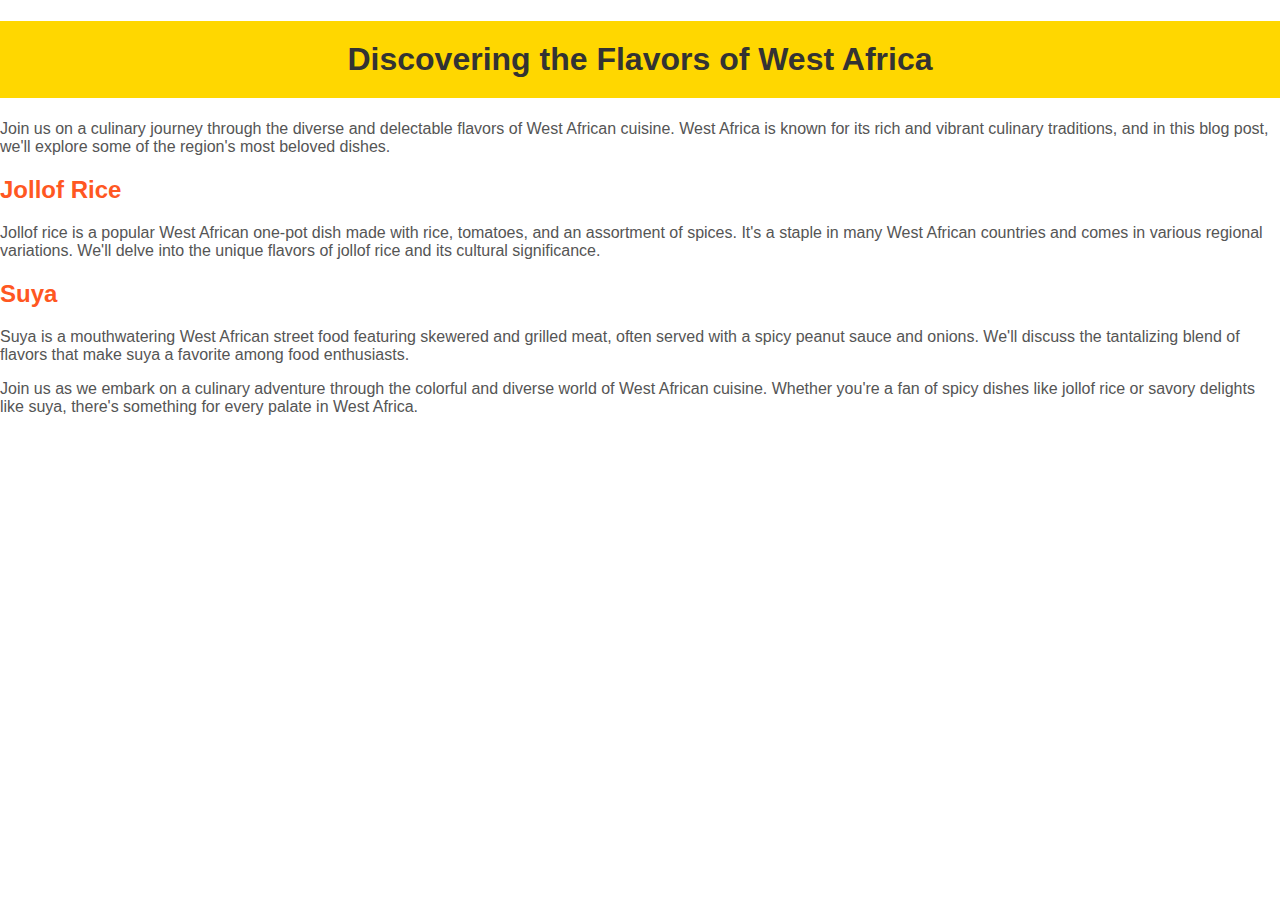
<file: blog-post2.html>
<!-- Content for blog-post2.html -->
<!DOCTYPE html>
<html lang="en">
<head>
    <meta charset="UTF-8">
    <meta name="viewport" content="width=device-width, initial-scale=1.0">
    <title>Discovering the Flavors of West Africa</title>
    <!-- You can include a link to your CSS styles if needed -->
<style>
    body {
        font-family: Arial, sans-serif;
        margin: 0;
        padding: 0;
    }

    h1 {
        background-color: #FFD700;
        color: #333;
        text-align: center;
        padding: 20px;
    }

    h2 {
        color: #FF5722;
    }

    p {
        color: #555;
    }

    /* Add more styles as needed for your specific content */
</style>
</head>
<body>
    <h1>Discovering the Flavors of West Africa</h1>
    <p>Join us on a culinary journey through the diverse and delectable flavors of West African cuisine. West Africa is known for its rich and vibrant culinary traditions, and in this blog post, we'll explore some of the region's most beloved dishes.</p>

    <h2>Jollof Rice</h2>
    <p>Jollof rice is a popular West African one-pot dish made with rice, tomatoes, and an assortment of spices. It's a staple in many West African countries and comes in various regional variations. We'll delve into the unique flavors of jollof rice and its cultural significance.</p>

    <h2>Suya</h2>
    <p>Suya is a mouthwatering West African street food featuring skewered and grilled meat, often served with a spicy peanut sauce and onions. We'll discuss the tantalizing blend of flavors that make suya a favorite among food enthusiasts.</p>

    <p>Join us as we embark on a culinary adventure through the colorful and diverse world of West African cuisine. Whether you're a fan of spicy dishes like jollof rice or savory delights like suya, there's something for every palate in West Africa.</p>

    <!-- You can add more content and images as needed -->

</body>
</html>
</file>
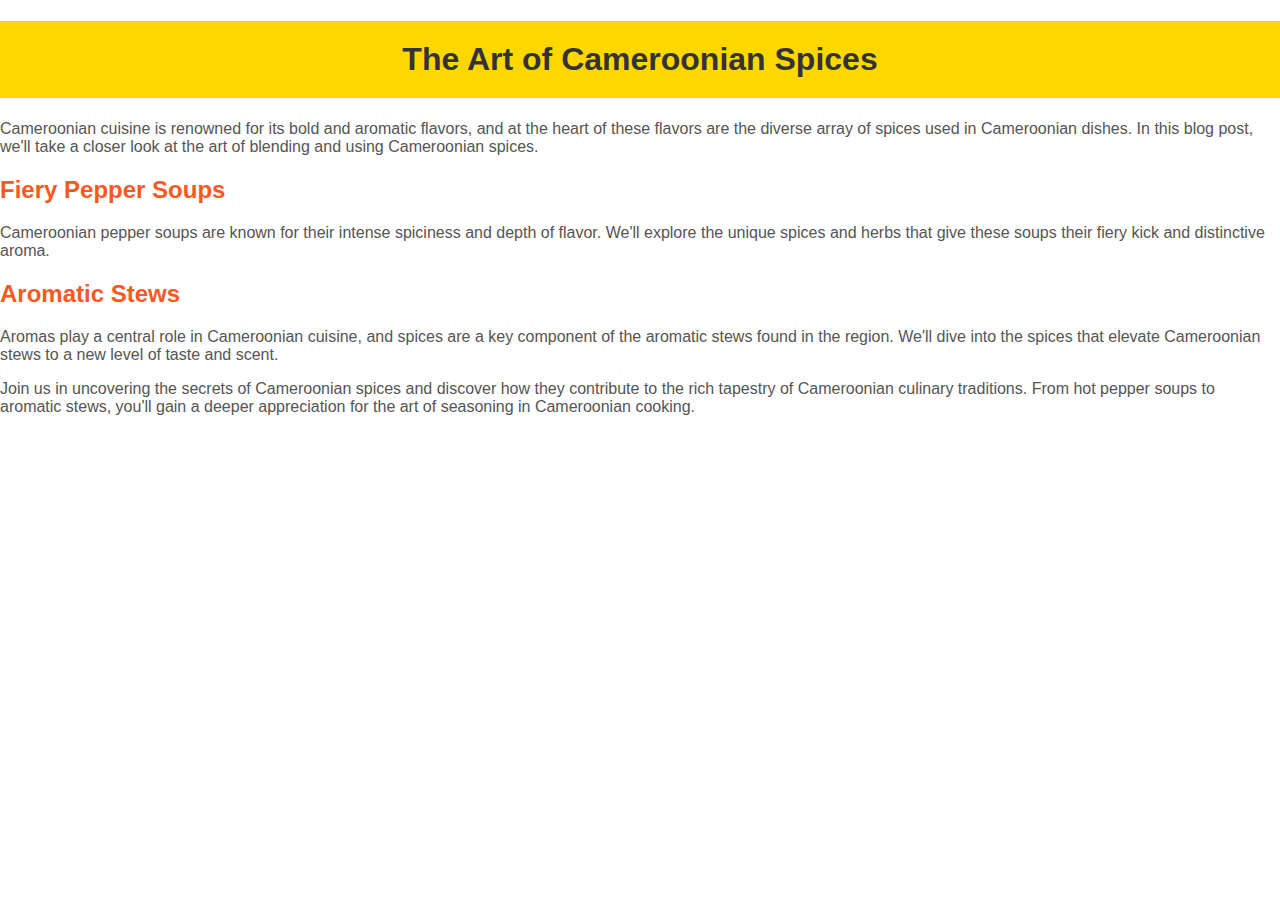
<file: blog-post3.html>
<!-- Content for blog-post3.html -->
<!DOCTYPE html>
<html lang="en">
<head>
    <meta charset="UTF-8">
    <meta name="viewport" content="width=device-width, initial-scale=1.0">
    <title>The Art of Cameroonian Spices</title>
    <!-- You can include a link to your CSS styles if needed -->
    <style>
        body {
            font-family: Arial, sans-serif;
            margin: 0;
            padding: 0;
        }
    
        h1 {
            background-color: #FFD700;
            color: #333;
            text-align: center;
            padding: 20px;
        }
    
        h2 {
            color: #FF5722;
        }
    
        p {
            color: #555;
        }
    
        /* Add more styles as needed for your specific content */
    </style>
    </head>
<body>
    <h1>The Art of Cameroonian Spices</h1>
    <p>Cameroonian cuisine is renowned for its bold and aromatic flavors, and at the heart of these flavors are the diverse array of spices used in Cameroonian dishes. In this blog post, we'll take a closer look at the art of blending and using Cameroonian spices.</p>

    <h2>Fiery Pepper Soups</h2>
    <p>Cameroonian pepper soups are known for their intense spiciness and depth of flavor. We'll explore the unique spices and herbs that give these soups their fiery kick and distinctive aroma.</p>

    <h2>Aromatic Stews</h2>
    <p>Aromas play a central role in Cameroonian cuisine, and spices are a key component of the aromatic stews found in the region. We'll dive into the spices that elevate Cameroonian stews to a new level of taste and scent.</p>

    <p>Join us in uncovering the secrets of Cameroonian spices and discover how they contribute to the rich tapestry of Cameroonian culinary traditions. From hot pepper soups to aromatic stews, you'll gain a deeper appreciation for the art of seasoning in Cameroonian cooking.</p>

    <!-- You can add more content and images as needed -->

</body>
</html>
</file>
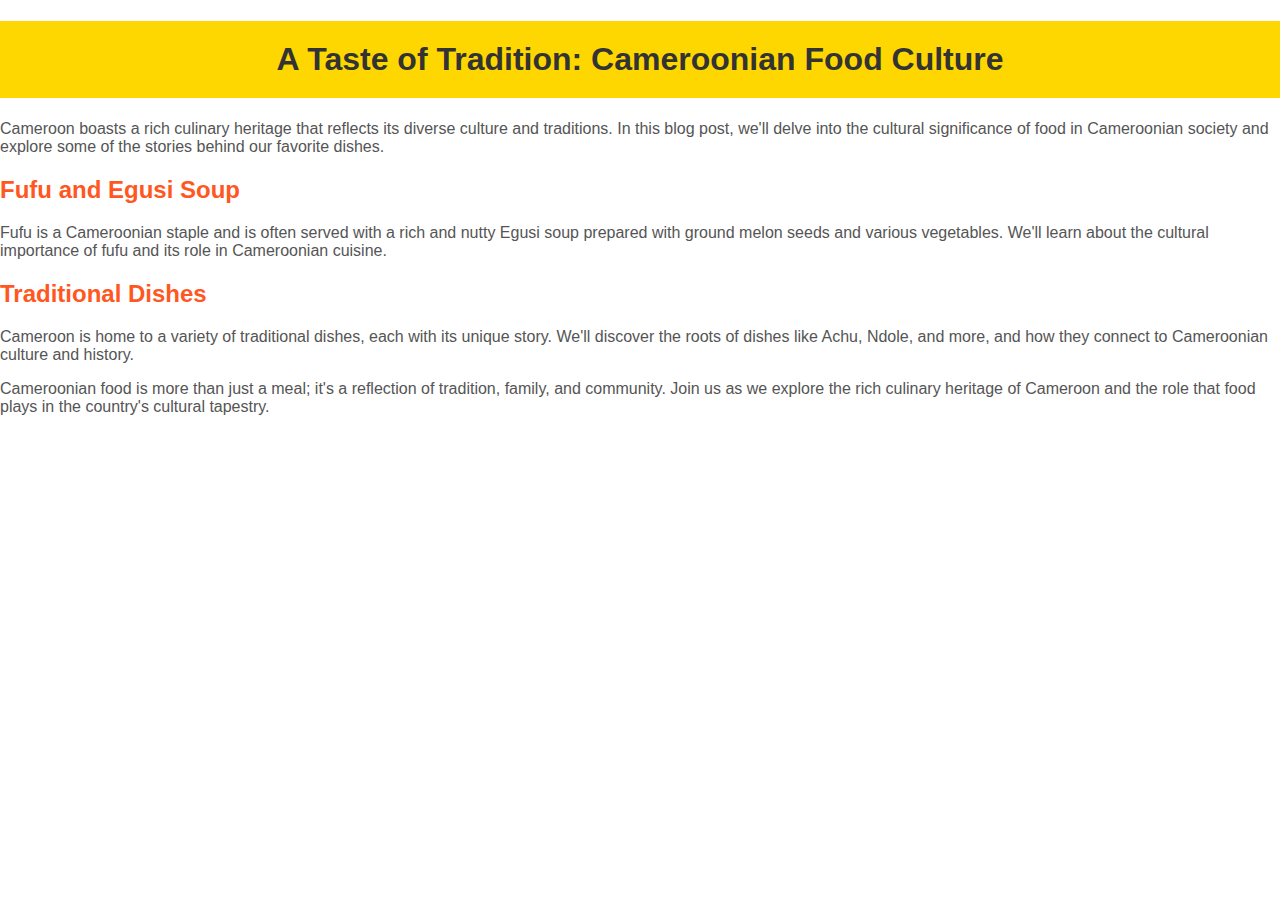
<file: blog-post4.html>
<!-- Content for blog-post4.html -->
<!DOCTYPE html>
<html lang="en">
<head>
    <meta charset="UTF-8">
    <meta name="viewport" content="width=device-width, initial-scale=1.0">
    <title>A Taste of Tradition: Cameroonian Food Culture</title>
    <!-- You can include a link to your CSS styles if needed -->
    <style>
        body {
            font-family: Arial, sans-serif;
            margin: 0;
            padding: 0;
        }
    
        h1 {
            background-color: #FFD700;
            color: #333;
            text-align: center;
            padding: 20px;
        }
    
        h2 {
            color: #FF5722;
        }
    
        p {
            color: #555;
        }
    
        /* Add more styles as needed for your specific content */
    </style>
    </head>
<body>
    <h1>A Taste of Tradition: Cameroonian Food Culture</h1>
    <p>Cameroon boasts a rich culinary heritage that reflects its diverse culture and traditions. In this blog post, we'll delve into the cultural significance of food in Cameroonian society and explore some of the stories behind our favorite dishes.</p>

    <h2>Fufu and Egusi Soup</h2>
    <p>Fufu is a Cameroonian staple and is often served with a rich and nutty Egusi soup prepared with ground melon seeds and various vegetables. We'll learn about the cultural importance of fufu and its role in Cameroonian cuisine.</p>

    <h2>Traditional Dishes</h2>
    <p>Cameroon is home to a variety of traditional dishes, each with its unique story. We'll discover the roots of dishes like Achu, Ndole, and more, and how they connect to Cameroonian culture and history.</p>

    <p>Cameroonian food is more than just a meal; it's a reflection of tradition, family, and community. Join us as we explore the rich culinary heritage of Cameroon and the role that food plays in the country's cultural tapestry.</p>

    <!-- You can add more content and images as needed -->

</body>
</html>
</file>
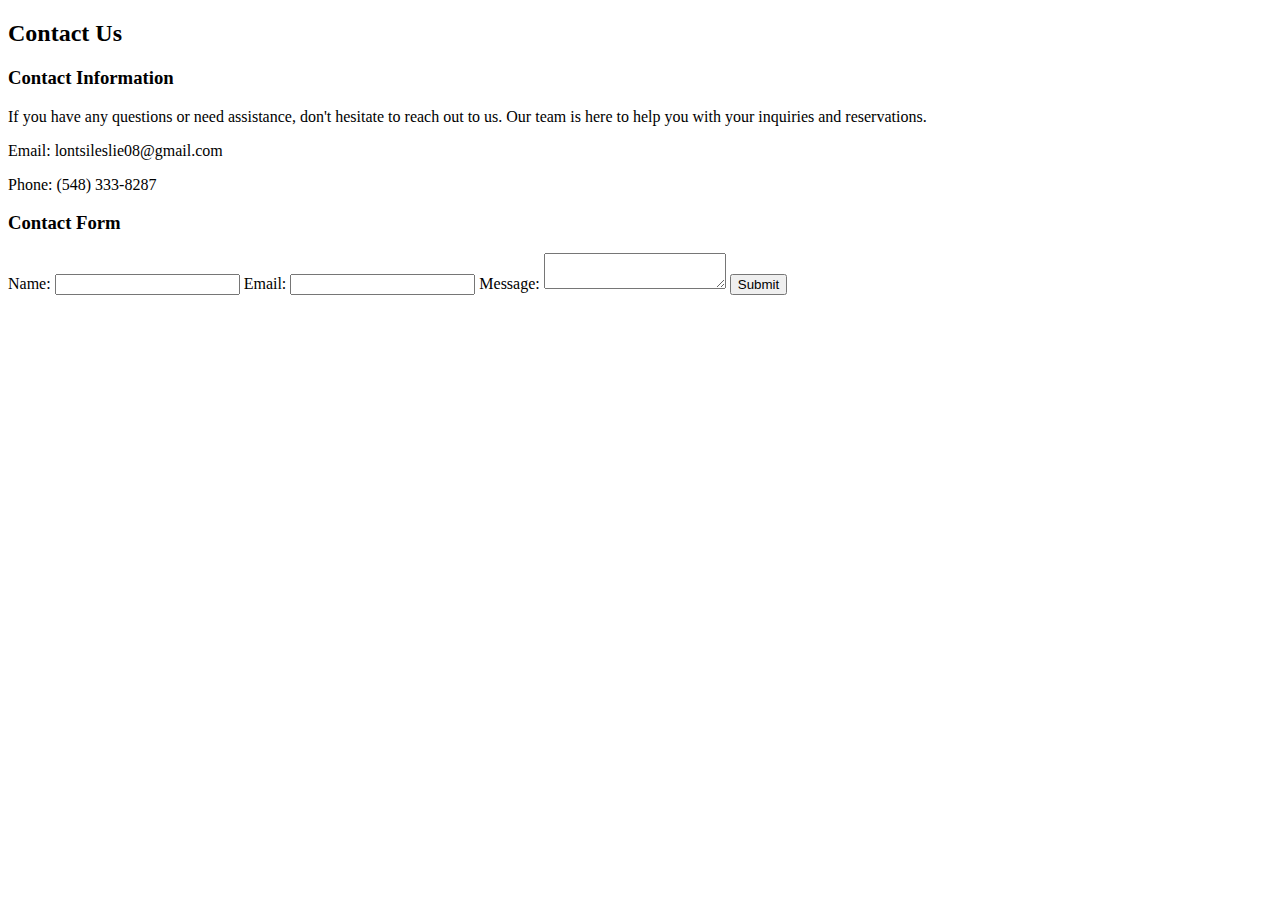
<file: contact.html>
<!DOCTYPE html>
<html lang="en">
<head>
    <meta charset="UTF-8">
    <meta name="viewport" content="width=device-width, initial-scale=1.0">
    <title>Contact Us</title>
</head>
<body>
    <h2>Contact Us</h2>

    <!-- Contact Information -->
    <h3>Contact Information</h3>
    <p>If you have any questions or need assistance, don't hesitate to reach out to us. Our team is here to help you with your inquiries and reservations.</p>
    <p>Email: lontsileslie08@gmail.com</p>
    <p>Phone: (548) 333-8287</p>

    <!-- Contact Form -->
    <h3>Contact Form</h3>
    <form action="contact.php" method="post">
        <label for="name">Name:</label>
        <input type="text" id="name" name="name" required>
        
        <label for="email">Email:</label>
        <input type="email" id="email" name="email" required>
        
        <label for="message">Message:</label>
        <textarea id="message" name="message" required></textarea>
        
        <input type="submit" value="Submit">
    </form>
</body>
</html>
</file>
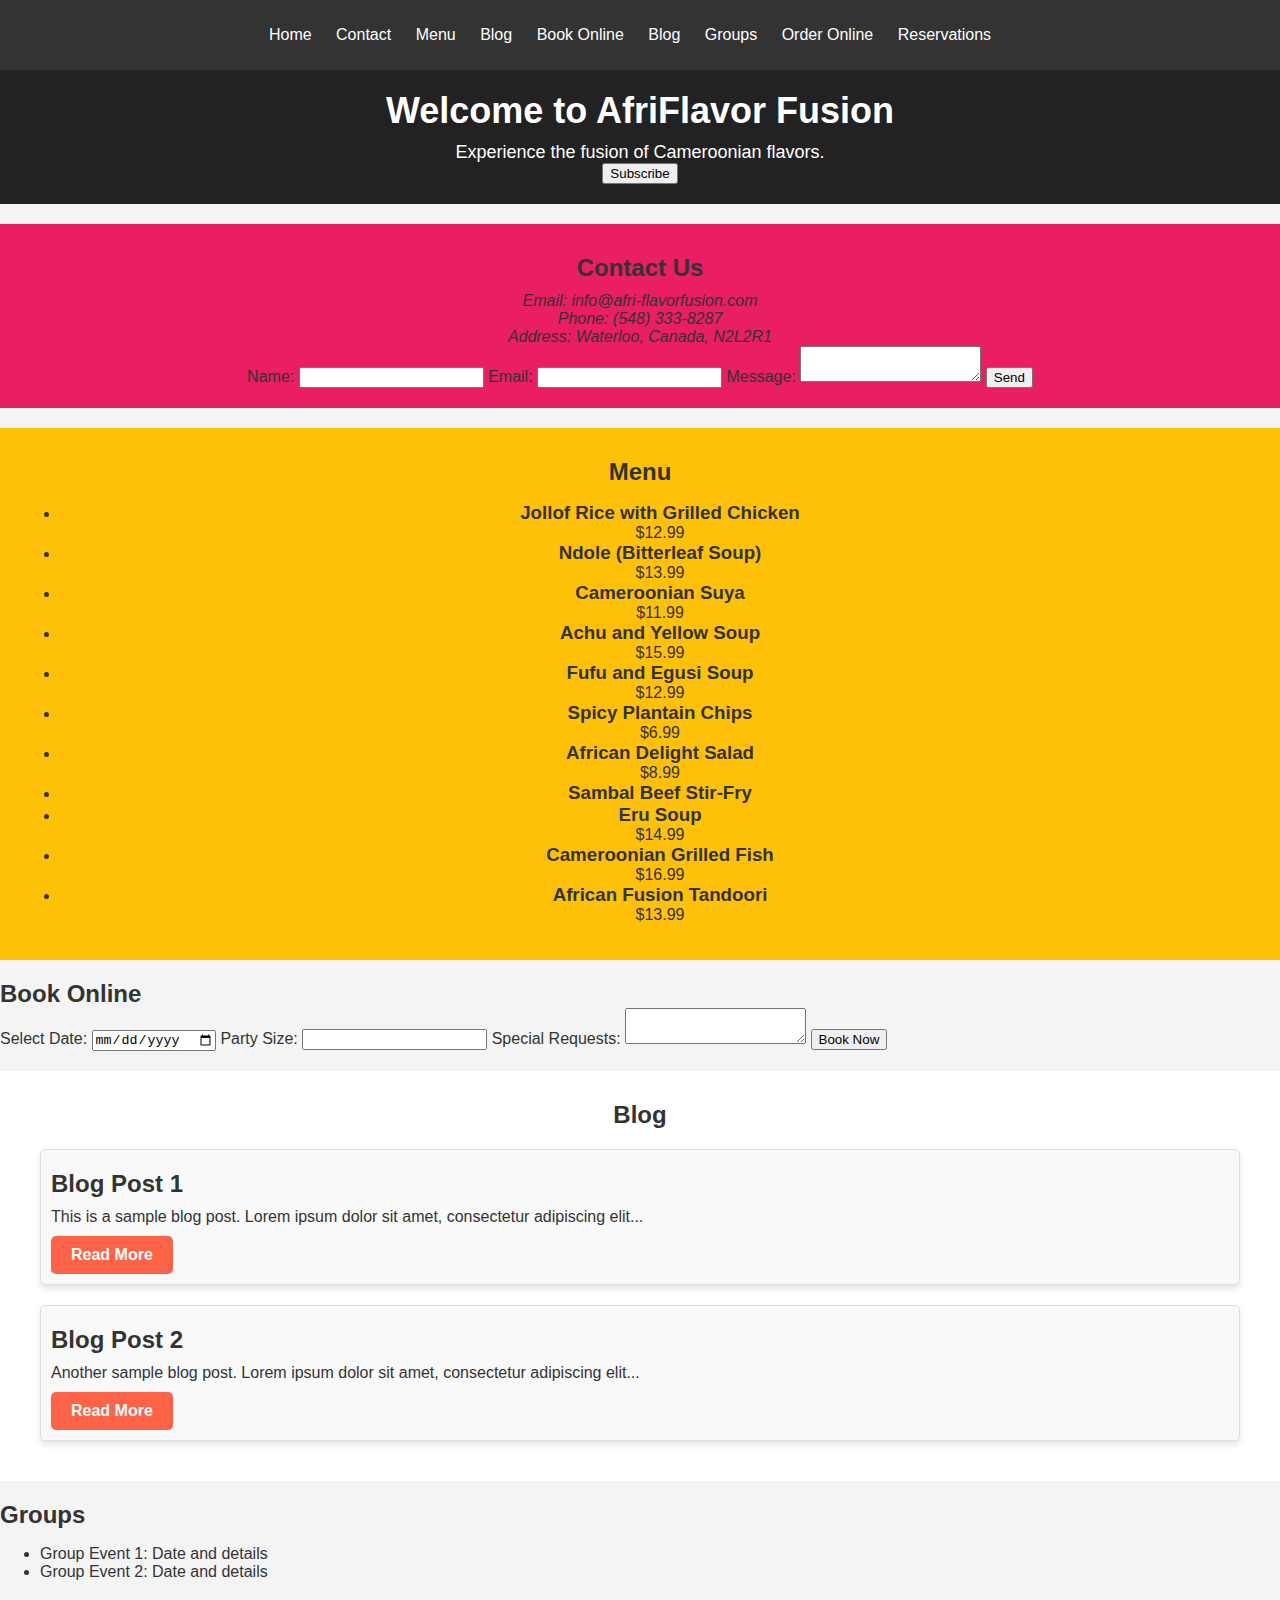
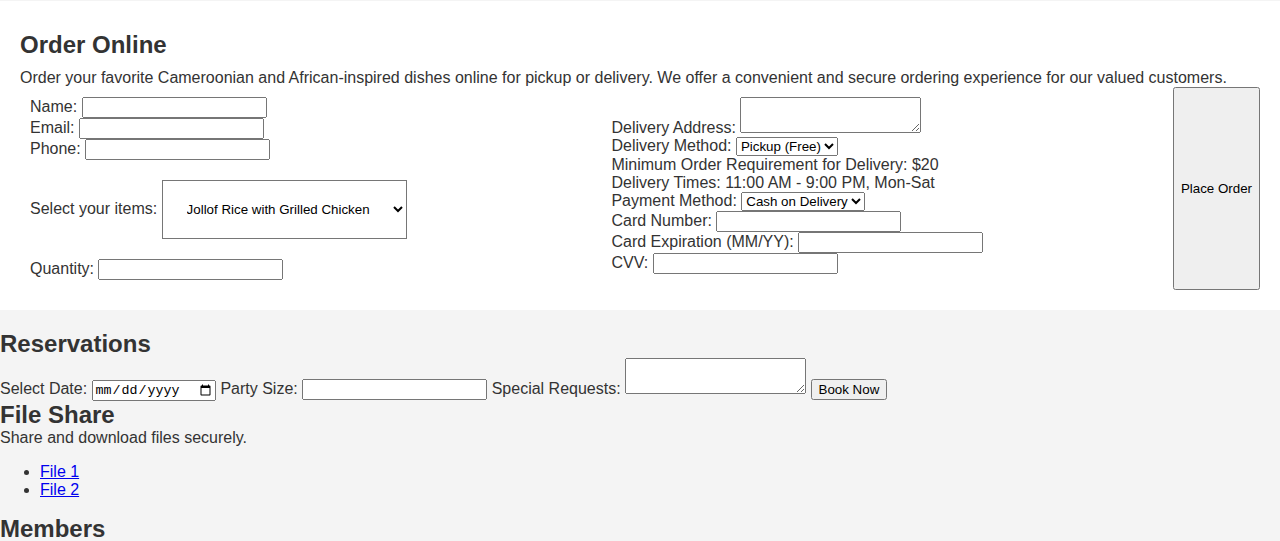
<file: index2.html>
<!DOCTYPE html>
<html lang="en">
<head>
    <meta charset="UTF-8">
    <meta name="viewport" content="width=device-width, initial-scale=1.0">
    <link rel="stylesheet" href="styles.css">
    <script src="script.js" defer></script>
    <title>AfriFlavor Fusion</title>
</head>
<body>
    <nav>
        <ul>
            <li><a href="#home">Home</a></li>
            <li><a href="#contact">Contact</a></li>
            <li><a href="#menu">Menu</a></li>
            <li><a href="#About-us">Blog</a></li>
            <li><a href="#book-online">Book Online</a></li>
            <li><a href="#blog">Blog</a></li>
            <li><a href="#groups">Groups</a></li>
            <li><a href="#order-online">Order Online</a></li>
            <li><a href="#reservations">Reservations</a></li>
        </ul>
    </nav>

    <header id="home">
        <h1>Welcome to AfriFlavor Fusion</h1>
        <p>Experience the fusion of Cameroonian flavors.</p>
        <button id="subscribe-btn">Subscribe</button>
    </header>

    <section id="contact">
        <h2>Contact Us</h2>
        <address>
            <p>Email: info@afri-flavorfusion.com</p>
            <p>Phone: (548) 333-8287</p>
            <p>Address: Waterloo, Canada, N2L2R1</p>
        </address>
        <form id="contact-form">
            <label for="name">Name:</label>
            <input type="text" id="name" name="name" required>
            <label for="email">Email:</label>
            <input type="email" id="email" name="email" required>
            <label for="message">Message:</label>
            <textarea id="message" name="message" required></textarea>
            <input type="submit" value="Send">
        </form>
    </section>

    <section id="menu">
        <h2>Menu</h2>
        <ul class="menu-items">
            <li>
                         <h3>Jollof Rice with Grilled Chicken</h3>

                         <p class="price">$12.99</p>
 
            </li>
            <li>
 
                <h3>Ndole (Bitterleaf Soup)</h3>
 
                <p class="price">$13.99</p>
 
            </li>
            <li>

            <td style="width: 60%;">
                <h3>Cameroonian Suya</h3>
 
                <p class="price">$11.99</p>
 
            </li>

            <li>
 
                <h3>Achu and Yellow Soup</h3>
 
                <p class="price">$15.99</p>
 
            </li>
            <li>
 
                <h3>Fufu and Egusi Soup</h3>
 
                <p class="price">$12.99</p>
 
            </li>
            <li>
 
                <h3>Spicy Plantain Chips</h3>
 
                <p class="price">$6.99</p>
 
            </li>

            <li>

                <h3>African Delight Salad</h3>
 
                <p class="price">$8.99</p>
 
            </li>

            <li>

            <td style="width: 60%;">
                <h3>Sambal Beef Stir-Fry</h3>
 
 
            </li>

            <li>
 
                <h3>Eru Soup</h3>
 
                <p class="price">$14.99</p>
 
            </li>
        </li>

        <li>
 
            <h3>Cameroonian Grilled Fish</h3>
 
            <p class="price">$16.99</p>
        </li>
    </li>

    <li>

        <h3>African Fusion Tandoori</h3>

        <p class="price">$13.99</p>
    </li>
            <!-- Add more menu items as needed -->
        </ul>
        
    </section>

    <section id="book-online">
        <h2>Book Online</h2>
        <form id="booking-form">
            <label for="booking-date">Select Date:</label>
            <input type="date" id="booking-date" name="booking-date" required>
            <label for="party-size">Party Size:</label>
            <input type="number" id="party-size" name="party-size" required>
            <label for="special-requests">Special Requests:</label>
            <textarea id="special-requests" name="special-requests"></textarea>
            <input type="submit" value="Book Now">
        </form>
    </section>

    <section id="blog">
        <h2>Blog</h2>
        <article class="blog-post">
            <h3>Blog Post 1</h3>
            <p>This is a sample blog post. Lorem ipsum dolor sit amet, consectetur adipiscing elit...</p>
            <a href="blog-post1.html">Read More</a>
        </article>
        <article class="blog-post">
            <h3>Blog Post 2</h3>
            <p>Another sample blog post. Lorem ipsum dolor sit amet, consectetur adipiscing elit...</p>
            <a href="blog-post2.html">Read More</a>
        </article>
        <!-- Add more blog posts as needed -->
    </section>

    <section id="groups">
        <h2>Groups</h2>
        <ul class="group-events">
            <li>Group Event 1: Date and details</li>
            <li>Group Event 2: Date and details</li>
            <!-- Add more group events as needed -->
        </ul>
    </section>
   
    <section id="order">
        <h2>Order Online</h2>
    
        <!-- Ordering Details -->
        <p>Order your favorite Cameroonian and African-inspired dishes online for pickup or delivery. We offer a convenient and secure ordering experience for our valued customers.</p>
    
        <form action="order-process.php" method="post" onsubmit="return handleFormSubmission()" class="order-form">
            <div class="left-column">
                <div class="form-group">
                    <label for="name">Name:</label>
                    <input type="text" id="name" name="name" required>
                </div>
    
                <div class="form-group">
                    <label for="email">Email:</label>
                    <input type="email" id="email" name="email" required>
                </div>
    
                <div class="form-group">
                    <label for="phone">Phone:</label>
                    <input type="tel" id="phone" name="phone" required>
                </div>
    
                <div class="form-group">
                    <label for="order">Select your items:</label>
                    <select id="order" name="order" required>
                        <!-- Menu item options -->
                        <option value="jollof_rice">Jollof Rice with Grilled Chicken</option>
                        <!-- Add more menu items as options -->
                    </select>
                </div>
    
                <div class="form-group">
                    <label for="quantity">Quantity:</label>
                    <input type="number" id="quantity" name="quantity" min="1" required>
                </div>
            </div>
    
            <div class="right-column">
                <div class="form-group">
                    <label for="delivery">Delivery Address:</label>
                    <textarea id="delivery" name="delivery" required></textarea>
                </div>
    
                <div class="form-group">
                    <label for="delivery-method">Delivery Method:</label>
                    <select id="delivery-method" name="delivery-method" required>
                        <!-- Delivery method options -->
                        <option value="pickup">Pickup (Free)</option>
                        <!-- Add more delivery options as needed -->
                    </select>
                </div>
    
                <div class="form-group">
                    <p>Minimum Order Requirement for Delivery: $20</p>
                </div>
    
                <div class="form-group">
                    <p>Delivery Times: 11:00 AM - 9:00 PM, Mon-Sat</p>
                </div>
    
                <div class="form-group">
                    <label for="payment-method">Payment Method:</label>
                    <select id="payment-method" name="payment-method" required>
                        <!-- Payment method options -->
                        <option value="cash-on-delivery">Cash on Delivery</option>
                        <!-- Add more payment options as needed -->
                    </select>
                </div>
    
                <!-- Card Information (if needed) -->
                <div class="form-group">
                    <label for="card-number">Card Number:</label>
                    <input type="text" id="card-number" name="card-number">
                </div>
    
                <div class="form-group">
                    <label for="card-expiration">Card Expiration (MM/YY):</label>
                    <input type="text" id="card-expiration" name="card-expiration">
                </div>
    
                <div class="form-group">
                    <label for="cvv">CVV:</label>
                    <input type="text" id="cvv" name="cvv">
                </div>
            </div>
    
            <input type="submit" value="Place Order">
        </form>
    
        <!-- Additional information about order processing, terms, and conditions can be added here -->
    </section>
    
        
        <!-- Additional information about order processing, terms, and conditions can be added here -->
    </section>
    
    <section id="reservations">
        <h2>Reservations</h2>
        <form id="reservation-form">
            <label for="reservation-date">Select Date:</label>
            <input type="date" id="reservation-date" name="reservation-date" required>
            <label for="party-size">Party Size:</label>
            <input type="number" id="party-size" name="party-size" required>
            <label for="special-requests">Special Requests:</label>
            <textarea id="special-requests" name="special-requests"></textarea>
            <input type="submit" value="Book Now">
        </form>
    </section>

    <section id="file-share">
        <h2>File Share</h2>
        <p>Share and download files securely.</p>
        <div id="file-upload">
            <!-- File upload functionality goes here -->
        </div>
        <ul id="file-list">
            <li><a href="file1.pdf">File 1</a></li>
            <li><a href="file2.doc">File 2</a></li>
            <!-- Add more shared files with links as needed -->
        </ul>
    </section>

    <section id="members">
        <h2>Members</h2>
</file>
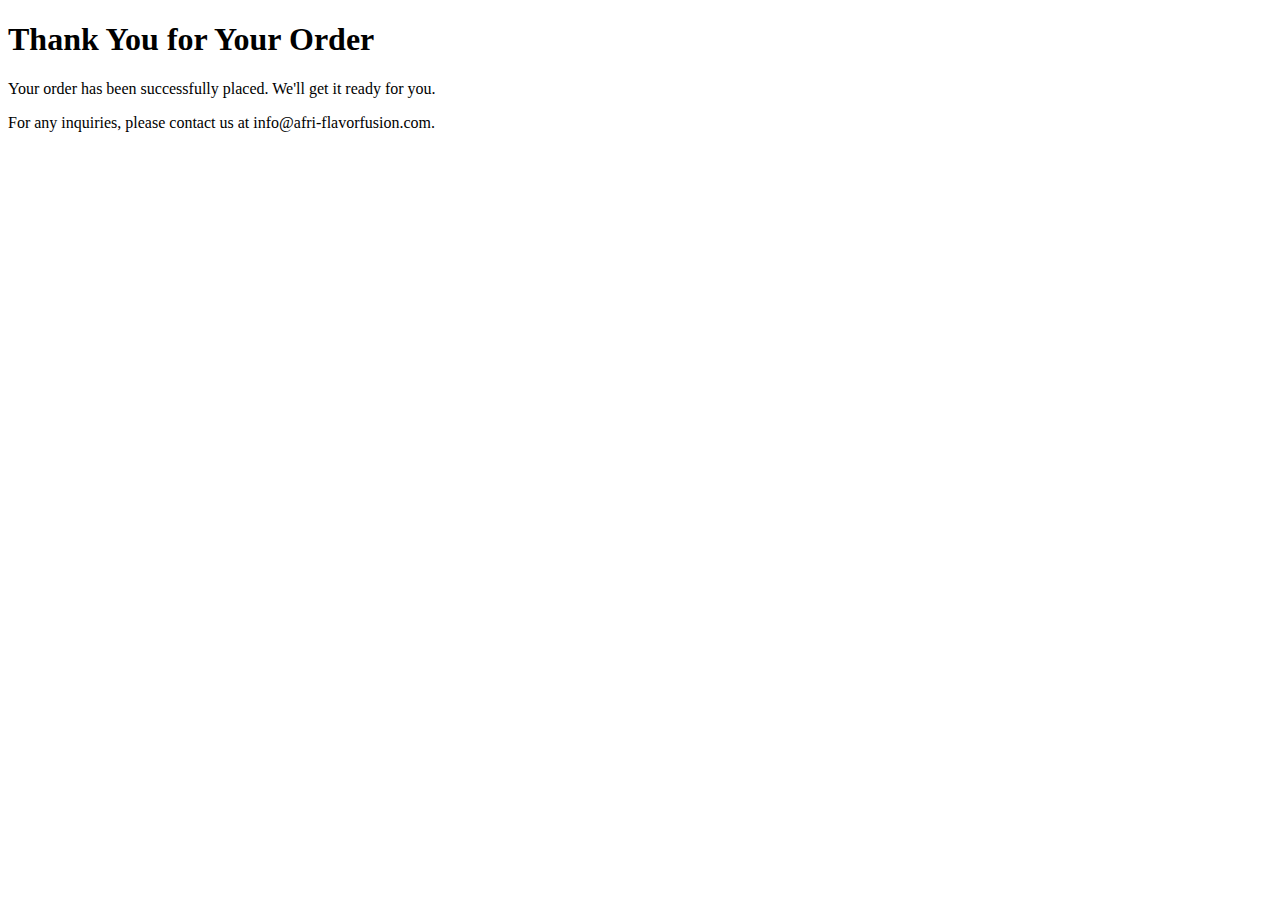
<file: order-success.html>
<!DOCTYPE html>
<html lang="en">
<head>
    <meta charset="UTF-8">
    <meta name="viewport" content="width=device-width, initial-scale=1.0">
    <title>Order Successful</title>
</head>
<body>
    <h1>Thank You for Your Order</h1>
    <p>Your order has been successfully placed. We'll get it ready for you.</p>
    <p>For any inquiries, please contact us at info@afri-flavorfusion.com.</p>
</body>
</html>
</file>
<file: styles.css>
/* Reset some default styles */
body, h1, h2, h3, p {
    margin: 0;
    padding: 0;
}

body {
    font-family: 'Arial', sans-serif;
    background-color: #f4f4f4;
    color: #333;
}

/* Header Styling */
header {
    background-color: #222;
    color: #fff;
    padding: 20px;
    text-align: center;
}

header h1 {
    font-size: 36px;
    margin-bottom: 10px;
}

header p {
    font-size: 18px;
}

/* Styling for links (e.g., Explore Menu button) */
a.cta-button {
    display: inline-block;
    background-color: #ff6347; /* Tomato red */
    color: #fff;
    padding: 10px 20px;
    text-decoration: none;
    border-radius: 5px;
    font-weight: bold;
    margin-top: 10px;
}

a.cta-button:hover {
    background-color: #ff0000; /* Darker red on hover */
}

/* Menu Styling */
#menu {
    padding: 20px;
    background-color: #fff;
    text-align: center;
}

.menu-item {
    margin: 20px;
    padding: 10px;
    background-color: #f9f9f9;
    border: 1px solid #ddd;
    border-radius: 5px;
    text-align: left;
    box-shadow: 0 4px 6px rgba(0, 0, 0, 0.1);
}

.menu-item img {
    max-width: 100%;
    height: auto;
}

.menu-item h3 {
    font-size: 24px;
    margin: 10px 0;
}

.menu-item p {
    font-size: 16px;
}

.menu-item .price {
    font-weight: bold;
    color: #ff6347; /* Tomato red for price */
}

/* Specialties Styling */
#specialties {
    padding: 20px;
    background-color: #fff;
    text-align: center;
}

.specialty-item {
    margin: 20px;
    padding: 10px;
    background-color: #f9f9f9;
    border: 1px solid #ddd;
    border-radius: 5px;
    text-align: left;
    box-shadow: 0 4px 6px rgba(0, 0, 0, 0.1);
}

.specialty-item img {
    max-width: 100%;
    height: auto;
}

.specialty-item h3 {
    font-size: 24px;
    margin: 10px 0;
}

.specialty-item p {
    font-size: 16px;
}

.specialty-item .price {
    font-weight: bold;
    color: #ff6347; /* Tomato red for price */
}

/* Contact Us Styling */
#contact {
    padding: 20px;
    background-color: #fff;
    text-align: center;
}

.contact h3 {
    font-size: 24px;
    margin: 10px 0;
}

.contact p {
    font-size: 16px;
}

.contact form {
    margin-top: 20px;
}

/* Testimonials Styling */
#testimonials {
    padding: 20px;
    background-color: #fff;
    text-align: center;
}

.testimonial {
    margin: 20px;
    padding: 10px;
    background-color: #f9f9f9;
    border: 1px solid #ddd;
    border-radius: 5px;
    text-align: left;
    box-shadow: 0 4px 6px rgba(0, 0, 0, 0.1);
}

.testimonial p {
    font-size: 18px;
}

/* Newsletter Styling */
#newsletter {
    background-color: #ffcc66; /* Light orange background */
    color: #333;
    text-align: center;
    padding: 40px;
}

#newsletter h2 {
    font-size: 32px;
    margin-bottom: 20px;
}

#newsletter p {
    font-size: 18px;
    margin-bottom: 20px;
}

#newsletter form {
    display: flex;
    flex-direction: column;
    align-items: center;
}

#newsletter label {
    font-size: 20px;
    margin-bottom: 10px;
}

#newsletter input[type="email"] {
    width: 100%;
    padding: 10px;
    font-size: 16px;
    border: 1px solid #ccc;
    border-radius: 5px;
    margin-bottom: 10px;
}

#newsletter input[type="submit"] {
    background-color: #222; /* Dark gray button background */
    color: #fff;
    font-size: 18px;
    padding: 10px 20px;
    border: none;
    border-radius: 5px;
    cursor: pointer;
    transition: background-color 0.3s;
}

#newsletter input[type="submit"]:hover {
    background-color: #ff6347; /* Tomato red on hover */
}

/* Additional Custom Styling and Content for Other Sections */

/* Footer Styling */
footer {
    background-color: #222;
    color: #fff;
    text-align: center;
    padding: 20px;
}

/* Blog Styling */
#blog {
    padding: 20px;
    background-color: #fff;
    text-align: center;
}

.blog-post {
    margin: 20px;
    padding: 10px;
    background-color: #f9f9f9;
    border: 1px solid #ddd;
    border-radius: 5px;
    text-align: left;
    box-shadow: 0 4px 6px rgba(0, 0, 0, 0.1);
}

.blog-post h3 {
    font-size: 24px;
    margin: 10px 0;
}

.blog-post p {
    font-size: 16px;
}

.blog-post a {
    display: inline-block;
    background-color: #ff6347;
    color: #fff;
    padding: 10px 20px;
    text-decoration: none;
    border-radius: 5px;
    font-weight: bold;
    margin-top: 10px;
}

.blog-post a:hover {
    background-color: #ff0000;
}
/* Reset some default styles */
body, h1, h2, h3, p {
    margin: 0;
    padding: 0;
}

body {
    font-family: 'Arial', sans-serif;
    background-color: #FDE8A5; /* Light yellow background */
    color: #333;
}

/* Header Styling */
#header {
    background-color: #FF6347; /* Tomato red */
    color: #fff;
    padding: 20px;
    text-align: center;
}

#header h1 {
    font-size: 36px;
    margin-bottom: 10px;
}

#header p {
    font-size: 18px;
}

/* Button Styling */
.cta-button {
    display: inline-block;
    background-color: #222; /* Dark gray button background */
    color: #fff;
    padding: 10px 20px;
    text-decoration: none;
    border-radius: 5px;
    font-weight: bold;
    margin-top: 10px;
    transition: background-color 0.3s;
}

.cta-button:hover {
    background-color: #FF6347; /* Tomato red on hover */
}

/* Section Styling (e.g., About, Menu, Specialties) */
#about, #menu, #specialties, #order, #blog, #events, #contact {
    padding: 20px;
    background-color: #fff;
    margin: 20px 0;
}

#about h2, #menu h2, #specialties h2, #order h2, #blog h2, #events h2, #contact h2 {
    font-size: 24px;
    margin: 10px 0;
}

/* Menu Item Styling */
.menu-item, .specialty-item {
    margin: 20px 0;
    padding: 10px;
    background-color: #F4D03F; /* Light yellow menu item background */
    border: 1px solid #ddd;
    border-radius: 5px;
}

.menu-item h3, .specialty-item h3 {
    font-size: 24px;
    margin: 10px 0;
}

.menu-item p, .specialty-item p {
    font-size: 16px;
}

.menu-item .price, .specialty-item .price {
    font-weight: bold;
    color: #FF6347; /* Tomato red for price */
}

/* Newsletter Styling */
#newsletter {
    background-color: #FFA07A; /* Light salmon background */
    color: #333;
    text-align: center;
    padding: 40px;
}

#newsletter h2 {
    font-size: 32px;
    margin-bottom: 20px;
}

#newsletter p {
    font-size: 18px;
    margin-bottom: 20px;
}

#newsletter form {
    display: flex;
    flex-direction: column;
    align-items: center;
}

#newsletter label {
    font-size: 20px;
    margin-bottom: 10px;
}

#newsletter input[type="email"] {
    width: 100%;
    padding: 10px;
    font-size: 16px;
    border: 1px solid #ccc;
    border-radius: 5px;
    margin-bottom: 10px;
}

#newsletter input[type="submit"] {
    background-color: #222; /* Dark gray button background */
    color: #fff;
    font-size: 18px;
    padding: 10px 20px;
    border: none;
    border-radius: 5px;
    cursor: pointer;
    transition: background-color 0.3s;
}

#newsletter input[type="submit"]:hover {
    background-color: #FF6347; /* Tomato red on hover */
}

/* Social Media Links */
#social-media a {
    text-decoration: none;
    color: #FF6347; /* Tomato red for social media links */
    margin: 0 10px;
    font-size: 24px;
}

/* Footer Styling */
#footer {
    background-color: #222; /* Dark gray footer background */
    color: #fff;
    text-align: center;
    padding: 20px;
}

#footer p {
    font-size: 14px;
}
/* Your existing CSS styles */

/* Hide the menu by default */
.menu {
    display: flex;
    flex-wrap: wrap;
    gap: 20px;
    justify-content: center;
}

.food-item {
    display: flex;
    flex-direction: row;
    align-items: center;
    border: 1px solid #ddd;
    border-radius: 5px;
    padding: 10px;
}

.food-item img {
    max-width: 100px;
    height: auto;
    margin-right: 20px;
}

.food-details {
    flex: 1;
}

/* Additional styling as needed */
/* Reset some default styles */
body, h1, h2, h3, p {
    margin: 0;
    padding: 0;
}

body {
    font-family: 'Arial', sans-serif;
    background-color: #f4f4f4; /* Light gray background */
    color: #333;
}

/* Header Styling (Homepage) */
header {
    background-color: #222; /* Dark gray background */
    color: #fff;
    padding: 20px;
    text-align: center;
}

header h1 {
    font-size: 36px;
    margin-bottom: 10px;
}

header p {
    font-size: 18px;
}

/* Menu Styling */
#menu {
    padding: 20px;
    background-color: #f9f9f9; /* Light gray background */
}

.menu-item {
    margin: 20px 0;
    padding: 10px;
    background-color: #e0e0e0; /* Lighter gray background */
    border: 1px solid #ddd;
    border-radius: 5px;
}

.menu-item img {
    max-width: 100%;
    height: auto;
}

.menu-item h3 {
    font-size: 24px;
    margin: 10px 0;
}

.menu-item p {
    font-size: 16px;
}

.menu-item .price {
    font-weight: bold;
    color: #ff6347; /* Tomato red for price */
}

/* Specialties Styling */
#specialties {
    padding: 20px;
    background-color: #f9f9f9; /* Light gray background */
}

.specialty-item {
    margin: 20px 0;
    padding: 10px;
    background-color: #e0e0e0; /* Lighter gray background */
    border: 1px solid #ddd;
    border-radius: 5px;
}

.specialty-item img {
    max-width: 100%;
    height: auto;
}

.specialty-item h3 {
    font-size: 24px;
    margin: 10px 0;
}

.specialty-item p {
    font-size: 16px;
}

.specialty-item .price {
    font-weight: bold;
    color: #ff6347; /* Tomato red for price */
}

/* Rest of your CSS remains the same */
/* Reset some default styles */
body, h1, h2, h3, p {
    margin: 0;
    padding: 0;
}

body {
    font-family: 'Arial', sans-serif;
    background-color: #f4f4f4; /* Dull gray background */
    color: #333;
}

/* Header Styling (Homepage) */
header {
    background-color: #222; /* Dark gray background */
    color: #fff;
    padding: 20px;
    text-align: center;
}

header h1 {
    font-size: 36px;
    margin-bottom: 10px;
}

header p {
    font-size: 18px;
}

/* Menu Styling */
#menu {
    padding: 20px;
    background-color: #f9f9f9; /* Light gray background */
}

.menu-item {
    margin: 20px 0;
    padding: 10px;
    background-color: #f9f9f9; /* Light gray background */
    border: 1px solid #ddd;
    border-radius: 5px;
}

.menu-item img {
    max-width: 100%;
    height: auto;
}

.menu-item h3 {
    font-size: 24px;
    margin: 10px 0;
}

.menu-item p {
    font-size: 16px;
}

.menu-item .price {
    font-weight: bold;
}

/* Specialties Styling */
#specialties {
    padding: 20px;
    background-color: #f9f9f9; /* Light gray background */
}

.specialty-item {
    margin: 20px 0;
    padding: 10px;
    background-color: #f9f9f9; /* Light gray background */
    border: 1px solid #ddd;
    border-radius: 5px;
}

.specialty-item img {
    max-width: 100%;
    height: auto;
}

.specialty-item h3 {
    font-size: 24px;
    margin: 10px 0;
}

.specialty-item p {
    font-size: 16px;
}

.specialty-item .price {
    font-weight: bold;
}

/* Rest of your CSS remains the same */
/* Reset some default styles */
body, h1, h2, h3, p {
    margin: 0;
    padding: 0;
}

body {
    font-family: 'Arial', sans-serif;
    background-color: #f4f4f4; /* Default background color */
    color: #333;
}

/* Header Styling (Homepage) */
header {
    background-color: #222; /* Dark background color for the header */
    color: #fff;
    padding: 20px;
    text-align: center;
}

header h1 {
    font-size: 36px;
    margin-bottom: 10px;
}

header p {
    font-size: 18px;
}

/* Menu Styling */
#menu {
    background-color: #ffc107; /* Yellow background color for the menu section */
    padding: 20px;
}

/* Specialties Styling */
#specialties {
    background-color: #4caf50; /* Green background color for the specialties section */
    padding: 20px;
}

/* Contact Us Styling */
#contact {
    background-color: #e91e63; /* Pink background color for the contact section */
    padding: 20px;
}

/* Testimonials Styling */
#testimonials {
    background-color: #2196F3; /* Blue background color for the testimonials section */
    padding: 20px;
}

/* Newsletter Styling */
#newsletter {
    background-color: #FF5722; /* Orange background color for the newsletter section */
    color: #fff;
    text-align: center;
    padding: 40px;
}

/* Rest of your CSS remains the same */



/* Add your CSS styles here to style your website */
/* Example: Style the navigation menu */

nav {
    background-color: #333;
    color: #fff;
    text-align: center;
    padding: 10px 0;
}

nav ul {
    list-style: none;
    padding: 0;
}

nav li {
    display: inline;
    margin-right: 20px;
}

nav a {
    text-decoration: none;
    color: #fff;
}

/* Style other sections and elements as needed */
.order-form {
    display: flex;
    justify-content: space-between;
}

.left-column, .right-column {
    flex: 1;
    padding: 10px;
}

.left-column {
    margin-right: 10px;
}
.order-table {
    display: table;
    width: 100%;
    table-layout: fixed;
}

.left-column, .right-column, .card-info {
    display: table-cell;
    padding: 10px;
}
</file>
